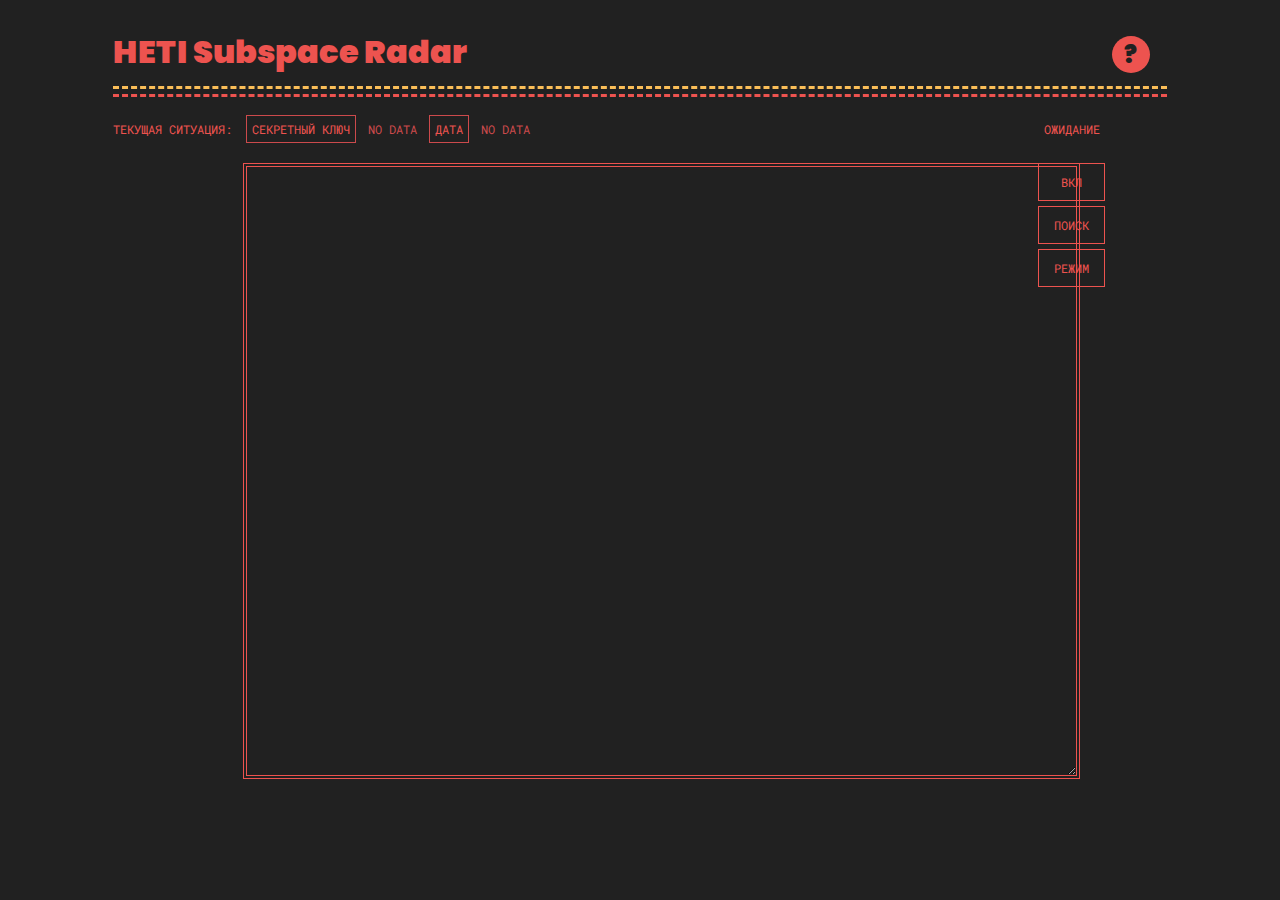
<file: apps/heti-radar/index.html>
<html>
    
<head>
<link href="https://fonts.googleapis.com/css?family=Space+Mono" rel="stylesheet">
<link href="https://fonts.googleapis.com/css?family=Poppins" rel="stylesheet">
<link href="https://fonts.googleapis.com/css?family=Roboto+Mono" rel="stylesheet">
    
<link rel="stylesheet" href="css/style.css" >

<script src="js/script.js"></script>
        
</head>
<body>
    <div id="page-content">
        <div id="header" class="row-container">
            <div id="page-title">
                <h1>HETI Subspace Radar</h1>    
            </div>
            <div id="question-sign">
                <a href="#">?</a>
            </div>
        </div>
        
        <div id="information-field" class="row-container">
            <div class="left-column"><span>Текущая ситуация:</span></div>
            <div class="central-column">
                <div id="information-console">
                    <span id="secret-key">СЕКРЕТНЫЙ КЛЮЧ</span>
                    <span id="id-output">no data</span>
                    <span id="secret-date">ДАТА</span> 
                    <span id="date-output">no data</span>
                </div>
            </div>
            <div class="right-column">
                <div id="powerPanel">
                    <span>Ожидание</span>
                </div>
            </div>
        </div>
        
        <div class="row-container">
            <div class="left-column">
                <div id="invaders-table"></div>
            </div>
            <div class="central-column">
                <textarea id="screen-output" rows="151" cols="405"></textarea>
            </div>
            <div class="right-column">
                <ul id="controlPanel">
                    <li><button id="powerButton"   class="control-button">вкл</button></li>
                    <li><button id="searchButton"  class="control-button">поиск</button></li>
                    <li><button id="modeButton"    class="control-button">режим</button></li>
                </ul>
            </div>
        </div>
    </div>
    
</body>
    
</html>
</file>
<file: apps/heti-radar/css/style.css>
body {
    background: #212121;
    line-height: 1.6em;
}

.row-container {
    padding: 10px; 
}

.left-column {
    width: 12%;
    display: inline-block;
    vertical-align:top;
}
.central-column {
    width: 75%;
    display: inline-block;
    vertical-align:top;
}
.right-column {
    display:inline-block;
    vertical-align:top;
}


#page-content {
    width: 85%;
    margin: 0 auto;
}
#header:after {
    content: '';
    display: block;  
    height: 5px;
    margin: 0 auto;    
    border: 3px dashed #ed534f;
    border-top: 3px dashed #fabe58;
    border-left: none;
    border-right: none;

}

#page-title h1 {
    font-family: 'Poppins';
    font-size: 32px;
    font-weight: 900;
    color: #ed534f;   
}
#question-sign a {
    padding: 2px 12px;
    font-family: 'Poppins';
    font-size: 24px;
    font-weight: 900;
    color: #212121;
    background: #ed534f;
    border-radius: 50%;
    transition: background .6s;
    text-decoration: none;
}
#question-sign a:hover {
    background: #cc4a4c;
}
#page-title {
    width: 49%;
    display: inline-block;   
    text-align: left;
}
#question-sign {
    width: 49%;
    display: inline-block;
    text-align: right;
}

#information-field {
    font-family: 'Roboto Mono';
    font-size: 12px;
    color: #ed534f;
    text-transform: uppercase;
}
#id-output,#date-output {
    color: #cc4a4c; 
    padding: 5px;
}
#secret-key,#secret-date {
    border: 1px solid #cc4a4c;
    padding: 5px;
}


#screen-output {
    font-size: 3px;
    color: #fabe58;
    background: none;
    border: 4px double #ed534f;
}

#powerPanel {
    animation: blinker 1s linear infinite;
}

@keyframes blinker {  
  50% { opacity: 0; }
}


#controlPanel {
    list-style: none;
    padding: 0;
    margin: 0;
}
#controlPanel li {
    padding-bottom: 5px;
}
.control-button {
    font-family: 'Roboto Mono';
    font-size: 12px;
    color: #ed534f;
    background: none;
    border: 1px solid #ed534f;
    text-transform: uppercase;
    padding: 10px 15px;
    width: 100%;
    transition: background .2s;

}
.control-button:hover {
    color: #212121;
    background: #ed534f;  
}
#powerButton.pressed {
    color: #212121;
    background: #ed534f;      
}
#powerButton.pressed:hover {
    color: #212121;
    background: #cc4a4c;      
}



@media screen and (min-width:1920px) {
    .central-column {
        width: 55%;
    }
    #controlPanel li {
        display: inline-block;
    }
    .control-button {

    }
}
</file>
